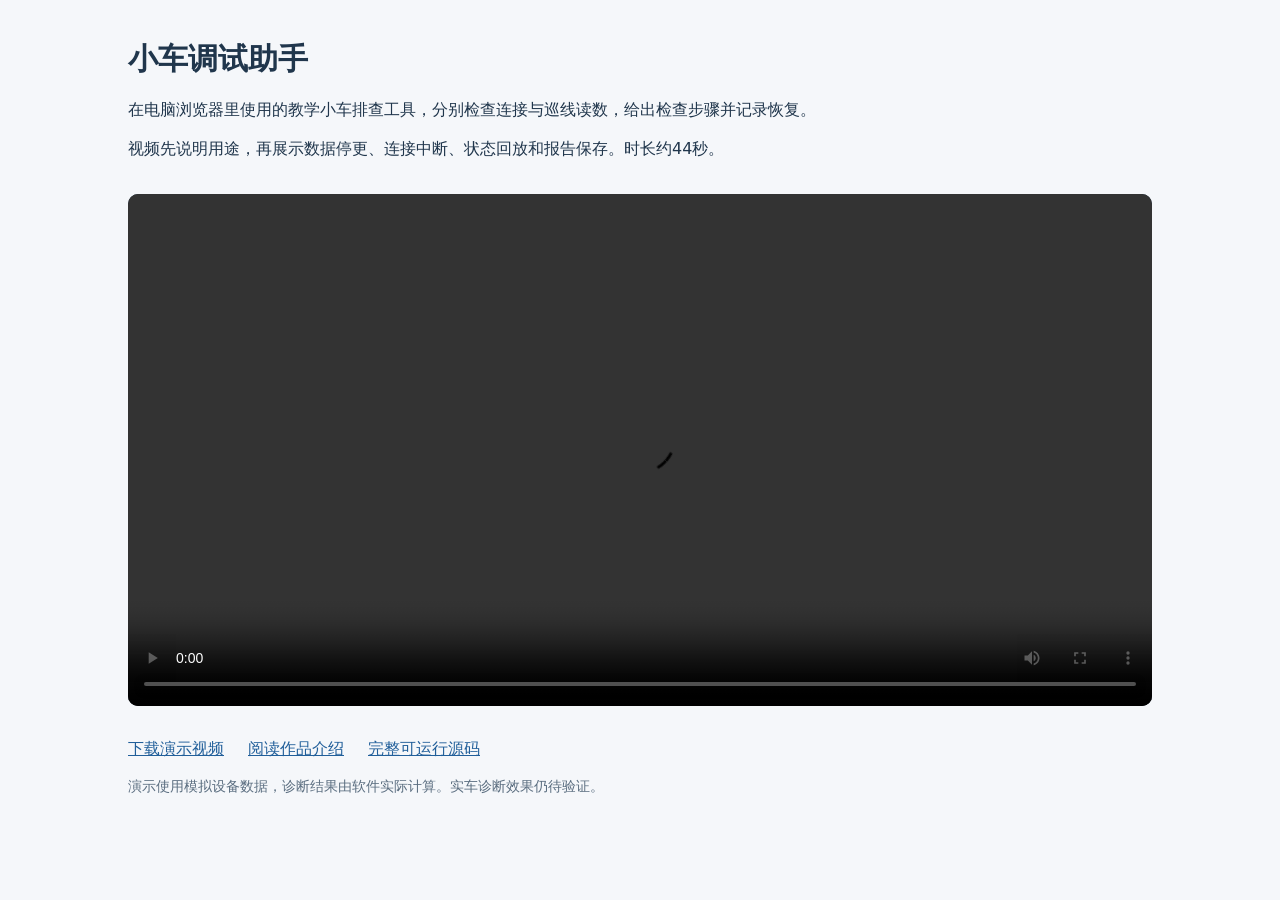
<file: docs/index.html>
<!doctype html><html lang="zh-CN"><head><meta charset="utf-8"><meta name="viewport" content="width=device-width,initial-scale=1"><title>小车调试助手 · 功能演示</title><style>body{font:16px/1.8 system-ui,"Microsoft YaHei",sans-serif;color:#20364c;background:#f5f7fa;margin:0}main{max-width:1024px;margin:auto;padding:32px 20px}h1{font-size:30px;margin:0 0 10px}p{margin:10px 0}video{width:100%;background:#20364c;border-radius:10px;margin:20px 0}a{color:#215f9a}nav{display:flex;gap:24px;flex-wrap:wrap}.note{color:#5b6e80;font-size:14px}</style></head><body><main><h1>小车调试助手</h1><p>在电脑浏览器里使用的教学小车排查工具，分别检查连接与巡线读数，给出检查步骤并记录恢复。</p><p>视频先说明用途，再展示数据停更、连接中断、状态回放和报告保存。时长约44秒。</p><video controls playsinline preload="metadata"><source src="demo.mp4" type="video/mp4">请使用下方链接下载视频。</video><nav><a href="demo.mp4">下载演示视频</a><a href="project-introduction.pdf">阅读作品介绍</a><a href="https://github.com/p3523190446-create/car-debug-assistant">完整可运行源码</a></nav><p class="note">演示使用模拟设备数据，诊断结果由软件实际计算。实车诊断效果仍待验证。</p></main></body></html>
</file>
